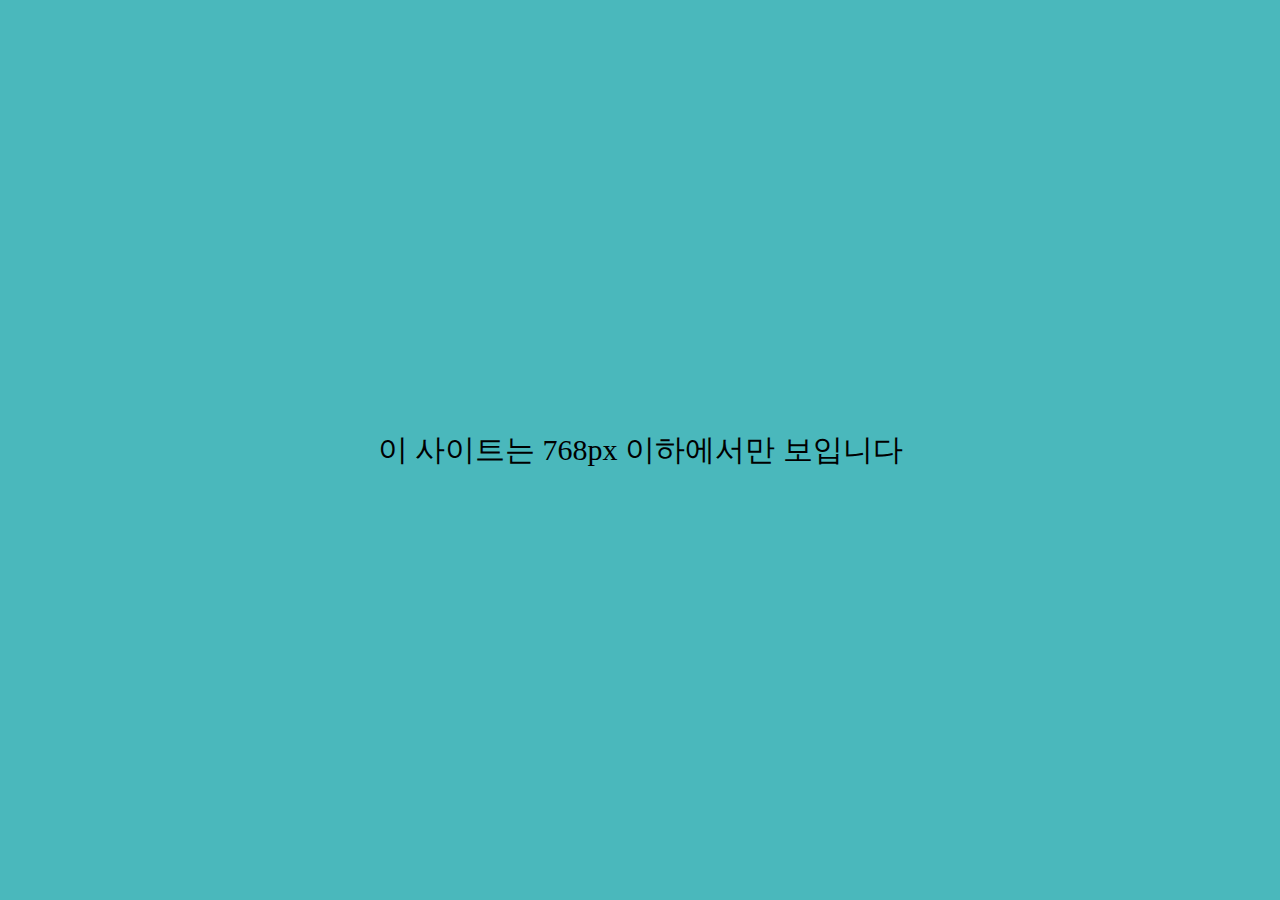
<file: index.html>
<!DOCTYPE html>
<html lang="en">
<head>
    <meta charset="UTF-8">
    <meta name="viewport" content="width=device-width, initial-scale=1.0">
    <title>아산병원</title>
    <link rel="stylesheet" href="https://use.fontawesome.com/releases/v5.7.0/css/all.css">
    <link rel="stylesheet" href="css/style.css">
    <script src="https://code.jquery.com/jquery-1.12.4.min.js"></script>
</head>
<body>
    
    <div id="wrap">
        <header id="header">
            <div class="row">
                <div id="lnb_menu" class="lnb_menu">
                    <img src="images/bg_header_lnb.png" alt="메뉴열기">
                </div>
                <div id="navWrap">
                    <nav id="lnb">
                        <div class="loginBtn">
                            <a href="#">로그인</a>
                        </div>
                        <ul class="menuBox">
                            <li><a href="medicalList.html">진료과</a></li>
                            <li><a href="#">진료예약</a></li>
                            <li><a href="#">예약조회</a></li>
                            <li><a href="#">병원안내</a></li>
                            <li><a href="#">건강정보</a></li>
                        </ul>
                        <div class="reserveBtn">
                            <a href="tel:1688-7575">예약 및 문의 1699-7575</a>
                        </div>
                        <div id="lnb_close">
                            <img src="images/bg_header_lnb_active.png" alt="메뉴닫기">
                        </div>
                    </nav>
                </div>
                <h1 class="logo">
                    <a href="index.html"><img src="images/img_header_logo.png" alt="서울아산병원"></a>
                </h1>
                <div class="search">
                    <a href="#"><img src="images/img_topSerch.png" alt="검색"></a>
                </div>
            </div>
        </header>

        <section id="container">
            <div id="content" class="mainContent">
                <div class="main_noti">
                    <a href="#">한국산업의 고객만족도 8년 연속 1위</a>
                </div>
                <div id="step_area">
                    <div class="bwrap">
                        <div class="setArea">
                            <div class="service">
                              <a href="medicalList.html"><img src="images/img_main01.png" width="120" height="176" alt="진료과/센터로 의료진 찾기"></a>
                            </div>
                            <div class="serch_wrap">
                              <div class="ty01">
                                <a href="#"><img src="images/img_main02.png" width="110" height="39" alt="진료예약"></a>
                              </div>
                              <div class="ty02">
                                <a href="#"><img src="images/img_main03.png" width="121" height="40" alt="예약조회"></a>
                              </div>
                            </div>
                          </div>
                    </div>
                    <div class="bwrap">
                        <div class="setArea">
                            <div class="num">
                              <a href="#"><img src="images/img_main04.png" width="124" height="38" alt="전화번호안내"></a>
                            </div>
                            <div class="reserve">
                              <a href="#"><img src="images/img_main05.png" width="131" height="36" alt="건강진단예약"></a>
                            </div>
                          </div>
                    </div>
                </div>
            </div>
        </section>

       <footer id="footer">
           <div class="quickMenu">
               <div class="row">
                   <a href="map.html">오시는길</a>
                   <a href="#">모바일진료카드</a>
                   <a href="#">진료/검사결과조회</a>
               </div>
           </div>
           <div class="csCenter">
               <div class="contact">
                   <a href="tel:1688-7575">1688-7575</a>
                   <a href="#" target="_blank"><img src="images/img_youtube.png" alt="유튜브"></a>
                   <a href="#" target="_blank"><img src="images/img_naverblog.png" alt="블로그"></a>
               </div>
               <div class="privacy">
                   <a href="#"><span>개인정보처리방침</span></a>
                   <a href="#"><span>PC버젼보기</span></a>
               </div>
               <p>
                   &copy; Asan Medical Center. All rights reserved.
               </p>
           </div>
       </footer> 

    </div>

    <div id="onlyMobile">
        이 사이트는 768px 이하에서만 보입니다
    </div>

    <script src="js/asan.js"></script>
</body>
</html>
</file>
<file: css/style.css>
@charset "utf-8";

* { padding:0; margin:0; box-sizing:border-box }
a { color:inherit; text-decoration:none }
img { vertical-align:middle; }
ul, ol { list-style-type: none;}
.blind { position:absolute; width:0; height:0; 
    overflow:hidden; text-indent:-99999px; }

#wrap { background:#33353f; border:1px solid #ddd }


/* 모바일 전용 디자인 */
/* align-items: center; 자식을 세로 가운데로 정렬 */
/* justify-content: center; 자식을 가로 가운데로 정렬 */
#onlyMobile {
    position: fixed; width: 100vw; height: 100vh;
    top: 0; left: 0;
    background: #4ab8bc; font-size: 30px; z-index: 999999999999999;
    display: flex; align-items: center;
    justify-content: center;
}

@media screen and (max-width: 768px) {
    #onlyMobile { display: none;}
}


/* 스크롤 이벤트시 헤더 상단고정 */
#header {height: 90px; position: fixed; top: 0; left: 0; right: 0; z-index: 99999;}
#header .row {max-width: 768px; margin: 0 auto; display:flex; justify-content: space-between; align-items: center; background: #33353f;}
#navWrap {position: fixed; top: 0; left: 0; right: 0; bottom: 0; background: rgba(0, 0, 0, 0.5); z-index: 9999999999; display: none;}
#navWrap #lnb {
    position: absolute; top: 0; left: 0; bottom: 0; width: -274px; background: #fff;
}
#navWrap #lnb #lnb_close {
    position: absolute; top: 0; right: -90px;
}


#container { background:#fff }

/* 서브페이지 컨텐트 박스 최소높이 */
#content { min-height: 459px; margin-top: 90px;}


/* 서브페이지 타이틀 : flex*/ 
/* #content .contTit { display: flex; flex-direction: row;}
#content .prev { flex: 1;}
#content .prev img { width: 45px;}
#content h2 { flex:15; border: 1px solid #000; text-align: center; font-size: 24px; font-weight: bold; height: 50px; line-height: 50px;} */

/* 서브페이지 타이틀 : grid */
#content .contTit { display: grid; grid-template-columns: 45px auto; background: #fff;}
#content .prev img { width: 100%;}
#content h2 { text-align: center; font-size: 24px; font-weight: bold; height: 50px; line-height: 50px; margin-left: -45px;}

.mainContent .main_noti {
    background: #194c96 url(../images/main_noti.png) no-repeat;
    color: #fff;
    padding: 16px 20px;
    background-size: 60px auto;
}
.mainContent .main_noti a {
    padding-left: 35px;
}

/* float 정렬방식 */
/* #step_area { height:406px }
.bwrap:first-child { height:66.66% }
.bwrap:last-child { height:33.33% }
.setArea { height:100% }
.setArea > div { float:left; width:50%; height:100% }
div.service { background:#4ab8bc; height:100% }
div.serch_wrap > div { height:50%; }
div.serch_wrap > div:first-child { background:#589dd2 }
div.serch_wrap > div:last-child { background:#ff912f }
.setArea .num { background:#589dd2 }
.setArea .reserve { background:#8dca35 }
#step_area a { display:block; width:100%; height:100%; text-align:center }
#step_area a img { position:relative; top:50%; transform:translateY(-50%)} */


/* display:flex 방식 */
/* flex container(부모) 속성: flex-direction, flex-wrap, justify-content(주축기준 정렬), 
                             align-items, align-content(보조축기준 정렬)
   flex item(자식) 속성: flex, flex-grow, flex-shrink, flex-basis, order */
/* .mainContent #step_area { display:flex; flex-direction: column; height:406px; border:5px solid #fff;  }
.mainContent #step_area .bwrap:first-child { flex:2; }
.mainContent #step_area .bwrap:last-child { flex:1;  }
.mainContent #step_area .bwrap .setArea { display:flex; height:100%;  }
.mainContent #step_area .bwrap .setArea > div { flex:1;  }
.mainContent #step_area .bwrap .setArea div.service { background: #4ab8bc; height:100%; border:2.5px solid #fff }
.mainContent #step_area .bwrap .setArea div.serch_wrap {  display:flex; flex-direction:column }
.mainContent #step_area .bwrap .setArea div.serch_wrap > div { flex:1; background:#589dd2;  }
.mainContent #step_area .bwrap .setArea div.serch_wrap > div.ty02 { background:#ff912f; border:2.5px solid #fff;   }    
.mainContent #step_area .bwrap .setArea div.num { background:#589dd2; border:2.5px solid #fff;   }    
.mainContent #step_area .bwrap .setArea div.reserve { background:#8dca35; border:2.5px solid #fff;   }    
.mainContent #step_area .bwrap a { display:block; width:100%; height:100%; text-align:center }
.mainContent #step_area .bwrap a img { position:relative; top:50%; transform:translateY(-50%) } */


/* display:grid 방식 */
#step_area { height:406px; display:grid; grid-template-rows: 66.66% 33.33%;}
.setArea { height:100%; display:grid; grid-template-columns: auto auto; }
.setArea > div { height:100% }
div.service { background:#4ab8bc; height:100% }
div.serch_wrap > div { height:50%; }
div.serch_wrap > div:first-child { background:#589dd2 }
div.serch_wrap > div:last-child { background:#ff912f }
.setArea .num { background:#589dd2 }
.setArea .reserve { background:#8dca35 }
#step_area a { display:block; width:100%; height:100%; text-align:center }
#step_area a img { position:relative; top:50%; transform:translateY(-50%); max-width: 100%}


#footer { background:#222; color:#fff; padding:15px 5px 0px }

/* 퀵메뉴 박스 픽스 / 겹치는 만큼 marginbottom 추가 */
#footer .quickMenu { position: fixed; bottom: 0; left: 0; right: 0; height: 42px; z-index: 99999999;}
#footer .quickMenu .row { display:flex; max-width: 768px; margin: 0 auto; }
#footer .quickMenu a { display:block; width:33.33%;     
    border-right: 1px solid #28292c; background:#333;
    text-align:center; padding:13px 0px; font-size:12px }
#footer .csCenter { display:flex; padding:25px 0px 20px; position:relative; margin-bottom: 42px; }
#footer .csCenter .contact { width:60%; font-size:20px; font-weight:bold }
#footer .csCenter .contact img { width:23px }
#footer .csCenter .privacy { width:40%; font-size:12px }
#footer .csCenter .privacy a { display:block; text-align:right; margin-bottom:8px }
#footer .csCenter .privacy a span { background:#000; padding:5px; 
    display:inline-block }
#footer .csCenter p { position:absolute; bottom:30px; left:0; font-size:10px }





/* 찾아오시는 길 */
/* iframe은 기본성격이 inline-block */
.mapContent iframe { width:100%; height:500px; margin:0px auto 30px; display:block }


/* medicalList.html */
.medicalContent { background: #555;}

/* grid 방식 */
/* .medicalContent ul { display: grid; grid-template-columns: 50% 50%; padding: 10px 5px;}
.medicalContent ul li {background: #fff; margin: 5px; padding: 10px; border-radius: 5px;} */

/* flex 방식 */
/* flex-wrap: wrap : 자식들의 자동줄바꿈을 허용 */
.medicalContent ul { display: flex; flex-wrap: wrap; padding: 10px 5px;}
.medicalContent ul li {background: #fff; margin: 5px; padding: 10px; border-radius: 5px; flex: 200px;}
.medicalContent ul li a { display: block;}

/* 가정의학과 part1.html */
.part1Content { background: #ddd;}
.part1DoctorList {padding: 10px 5px;}
.part1DoctorList ul li {
    background: #fff; display: grid; grid-template-columns: 80px auto;
    padding: 10px; margin: 10px 0;
}
.part1DoctorList ul li img {width: 100%; padding-right: 10px;}
.part1DoctorList .doctorInfo strong {display: block;}
.part1DoctorList .doctorInfo p {padding: 10px 0; border-bottom: 1px solid #ddd; font-weight: bold; margin-bottom: 10px;}
</file>
